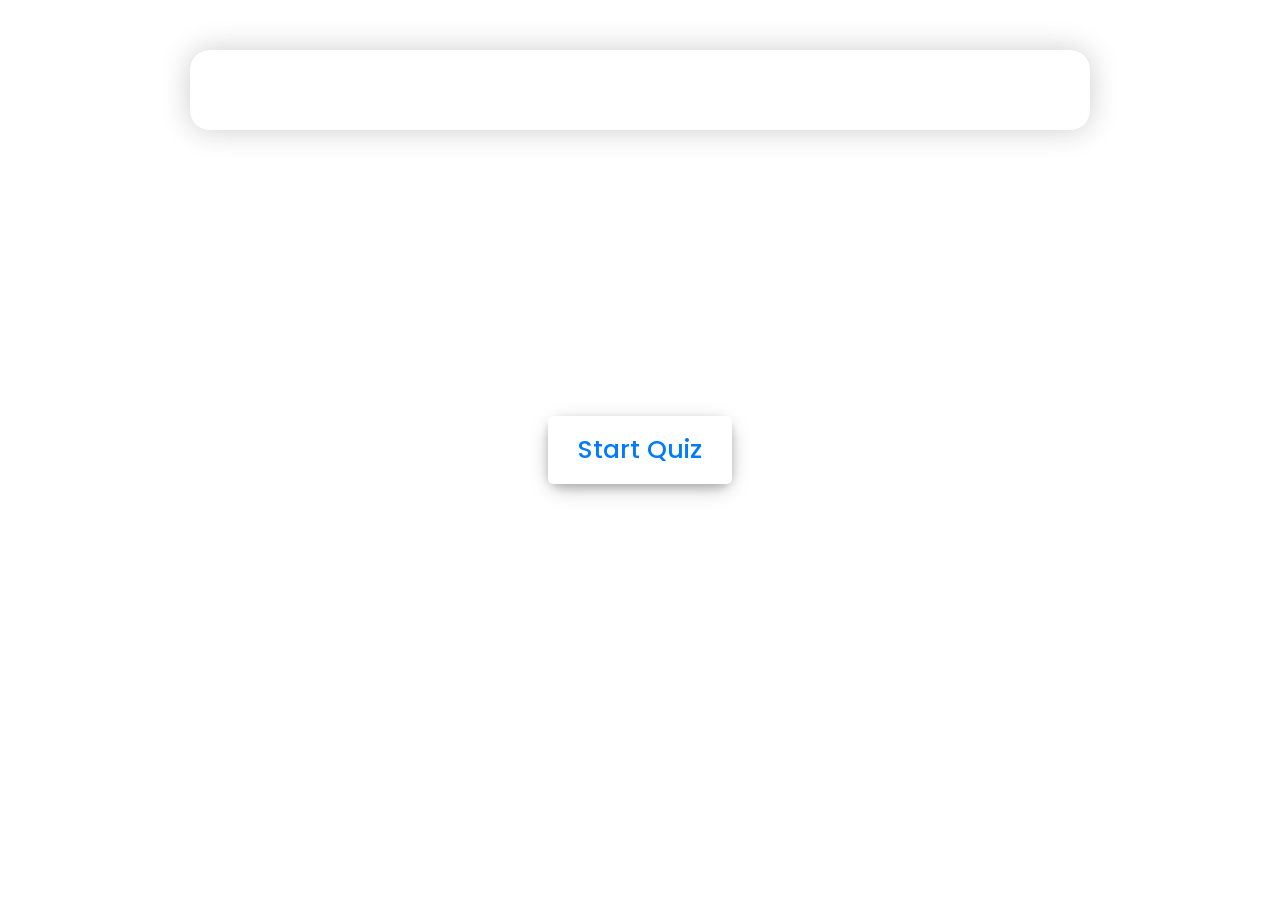
<file: index.html>
<!DOCTYPE html>
<html lang="en">
  <head>
    <meta charset="UTF-8" />
    <meta name="viewport" content="width=device-width, initial-scale=1.0" />
    <title>Quiz Page</title>
    <link rel="stylesheet" href="style2.css" />
    <link
      rel="stylesheet"
      href="https://cdnjs.cloudflare.com/ajax/libs/font-awesome/5.15.3/css/all.min.css"
    />
  </head>
  <body>
    <div class="start_btn"><button>Start Quiz</button></div>
    <div class="info_box">
      <div class="info-title"><span>Some Rules of this Quiz</span></div>
      <div class="info-list">
        <div class="info">
          1. You will have only <span>15 seconds</span> per each question.
        </div>
        <div class="info">
          2. Once you select your answer, it can't be undone.
        </div>
        <div class="info">
          3. You can't select any option once time goes off.
        </div>
        <div class="info">
          4. You can't exit from the Quiz while you're playing.
        </div>
        <div class="info">
          5. You'll get points on the basis of your correct answers.
        </div>
      </div>
      <div class="buttons">
        <button class="quit">Exit Quiz</button>
        <button class="restart">Continue</button>
      </div>
    </div>

    <div class="quiz_box">
      <header>
        <div class="title">Web Tech Quiz 1</div>
        <div class="timer">
          <div class="time_left_txt">Time Left</div>
          <div class="timer_sec">15</div>
        </div>
        <div class="time_line"></div>
      </header>
      <section>
        <div class="que_text"></div>
        <div class="option_list"></div>
      </section>

      <footer>
        <div class="total_que"></div>
        <button class="next_btn">Next Que</button>
      </footer>
    </div>

    <div class="result_box">
      <div class="icon">
        <i class="fas fa-crown"></i>
      </div>
      <div class="complete_text">You've completed the Quiz!</div>
      <div class="score_text"></div>
      <div class="buttons">
        <button class="restart">Replay Quiz</button>
        <button class="quit">Quit Quiz</button>
      </div>
    </div>

    <script src="js/questions.js"></script>

    <script src="js/script.js"></script>
  </body>
</html>
</file>
<file: style2.css>
@import url("https://fonts.googleapis.com/css2?family=Poppins:wght@200;300;400;500;600;700&display=swap");
* {
  margin: 0;
  padding: 0;
  box-sizing: border-box;
  font-family: "Poppins", sans-serif;
}

body {
  background: #fff;
  width: 90%;
  max-width: 900px;
  margin: 50px auto 0;
  border-radius: 20px;
  padding: 40px;
  box-shadow: 0px 0px 30px rgba(0, 0, 0, 0.2);
}

::selection {
  color: #fff;
  background: #007bff;
}

.start_btn,
.info_box,
.quiz_box,
.result_box {
  border-radius: 15px;
  position: absolute;
  top: 50%;
  left: 50%;
  transform: translate(-50%, -50%);
  box-shadow: 0 4px 8px 0 rgba(0, 0, 0, 0.2), 0 6px 20px 0 rgba(0, 0, 0, 0.19);
}

.info_box.activeInfo,
.quiz_box.activeQuiz,
.result_box.activeResult {
  opacity: 1;
  z-index: 5;
  pointer-events: auto;
  transform: translate(-50%, -50%) scale(1);
}

.start_btn button {
  font-size: 25px;
  font-weight: 500;
  color: #007bff;
  padding: 15px 30px;
  outline: none;
  border: none;
  border-radius: 5px;
  background: #fff;
  cursor: pointer;
}

.info_box {
  width: 540px;
  background: #fff;
  border-radius: 5px;
  transform: translate(-50%, -50%) scale(0.9);
  opacity: 0;
  pointer-events: none;
  transition: all 0.3s ease;
}

.info_box .info-title {
  height: 60px;
  width: 100%;
  border-bottom: 1px solid lightgrey;
  display: flex;
  align-items: center;
  padding: 0 30px;
  border-radius: 5px 5px 0 0;
  font-size: 20px;
  font-weight: 600;
}

.info_box .info-list {
  padding: 15px 30px;
}

.info_box .info-list .info {
  margin: 5px 0;
  font-size: 17px;
}

.info_box .info-list .info span {
  font-weight: 600;
  color: #007bff;
}
.info_box .buttons {
  height: 60px;
  display: flex;
  align-items: center;
  justify-content: flex-end;
  padding: 0 30px;
  border-top: 1px solid lightgrey;
}

.info_box .buttons button {
  margin: 0 5px;
  height: 40px;
  width: 100px;
  font-size: 16px;
  font-weight: 500;
  cursor: pointer;
  border: none;
  outline: none;
  border-radius: 5px;
  border: 1px solid #007bff;
  transition: all 0.3s ease;
}

.quiz_box {
  width: 550px;
  background: #fff;
  border-radius: 5px;
  transform: translate(-50%, -50%) scale(0.9);
  opacity: 0;
  pointer-events: none;
  transition: all 0.3s ease;
}

.quiz_box header {
  position: relative;
  z-index: 2;
  height: 70px;
  padding: 0 30px;
  background: #fff;
  border-radius: 5px 5px 0 0;
  display: flex;
  align-items: center;
  justify-content: space-between;
  box-shadow: 0px 3px 5px 1px rgba(0, 0, 0, 0.1);
}

.quiz_box header .title {
  font-size: 20px;
  font-weight: 600;
}

.quiz_box header .timer {
  color: #004085;
  background: #cce5ff;
  border: 1px solid #b8daff;
  height: 45px;
  padding: 0 8px;
  border-radius: 5px;
  display: flex;
  align-items: center;
  justify-content: space-between;
  width: 145px;
}

.quiz_box header .timer .time_left_txt {
  font-weight: 400;
  font-size: 17px;
  user-select: none;
}

.quiz_box header .timer .timer_sec {
  font-size: 18px;
  font-weight: 500;
  height: 30px;
  width: 45px;
  color: #fff;
  border-radius: 5px;
  line-height: 30px;
  text-align: center;
  background: #343a40;
  border: 1px solid #343a40;
  user-select: none;
}

.quiz_box header .time_line {
  position: absolute;
  bottom: 0px;
  left: 0px;
  height: 3px;
  background: #007bff;
}

section {
  padding: 25px 30px 20px 30px;
  background: #fff;
}

section .que_text {
  font-size: 25px;
  font-weight: 600;
}

section .option_list {
  padding: 20px 0px;
  display: block;
}

section .option_list .option {
  background: aliceblue;
  border: 1px solid #84c5fe;
  border-radius: 5px;
  padding: 8px 15px;
  font-size: 17px;
  margin-bottom: 15px;
  cursor: pointer;
  transition: all 0.3s ease;
  display: flex;
  align-items: center;
  justify-content: space-between;
}

section .option_list .option:last-child {
  margin-bottom: 0px;
}

section .option_list .option:hover {
  color: #004085;
  background: #cce5ff;
  border: 1px solid #b8daff;
}

section .option_list .option.correct {
  color: #155724;
  background: #d4edda;
  border: 1px solid #c3e6cb;
}

section .option_list .option.incorrect {
  color: #721c24;
  background: #f8d7da;
  border: 1px solid #f5c6cb;
}

section .option_list .option.disabled {
  pointer-events: none;
}

section .option_list .option .icon {
  height: 26px;
  width: 26px;
  border: 2px solid transparent;
  border-radius: 50%;
  text-align: center;
  font-size: 13px;
  pointer-events: none;
  transition: all 0.3s ease;
  line-height: 24px;
}
.option_list .option .icon.tick {
  color: #23903c;
  border-color: #23903c;
  background: #d4edda;
}

.option_list .option .icon.cross {
  color: #a42834;
  background: #f8d7da;
  border-color: #a42834;
}

footer {
  height: 60px;
  padding: 0 30px;
  display: flex;
  align-items: center;
  justify-content: space-between;
  border-top: 1px solid lightgrey;
}

footer .total_que span {
  display: flex;
  user-select: none;
}

footer .total_que span p {
  font-weight: 500;
  padding: 0 5px;
}

footer .total_que span p:first-child {
  padding-left: 0px;
}

footer button {
  height: 40px;
  padding: 0 13px;
  font-size: 18px;
  font-weight: 400;
  cursor: pointer;
  border: none;
  outline: none;
  color: #fff;
  border-radius: 5px;
  background: #007bff;
  border: 1px solid #007bff;
  line-height: 10px;
  opacity: 0;
  pointer-events: none;
  transform: scale(0.95);
  transition: all 0.3s ease;
}

footer button:hover {
  background: #0263ca;
}

footer button.show {
  opacity: 1;
  pointer-events: auto;
  transform: scale(1);
}

.result_box {
  background: #fff;
  border-radius: 5px;
  display: flex;
  padding: 25px 30px;
  width: 450px;
  align-items: center;
  flex-direction: column;
  justify-content: center;
  transform: translate(-50%, -50%) scale(0.9);
  opacity: 0;
  pointer-events: none;
  transition: all 0.3s ease;
}

.result_box .icon {
  font-size: 100px;
  color: #007bff;
  margin-bottom: 10px;
}

.result_box .complete_text {
  font-size: 20px;
  font-weight: 500;
}

.result_box .score_text span {
  display: flex;
  margin: 10px 0;
  font-size: 18px;
  font-weight: 500;
}

.result_box .score_text span p {
  padding: 0 4px;
  font-weight: 600;
}

.result_box .buttons {
  display: flex;
  margin: 20px 0;
}

.result_box .buttons button {
  margin: 0 10px;
  height: 45px;
  padding: 0 20px;
  font-size: 18px;
  font-weight: 500;
  cursor: pointer;
  border: none;
  outline: none;
  border-radius: 5px;
  border: 1px solid #007bff;
  transition: all 0.3s ease;
}

.buttons button.restart {
  color: #fff;
  background: #007bff;
}

.buttons button.restart:hover {
  background: #0263ca;
}

.buttons button.quit {
  color: #007bff;
  background: #fff;
}

.buttons button.quit:hover {
  color: #fff;
  background: #007bff;
}
</file>
